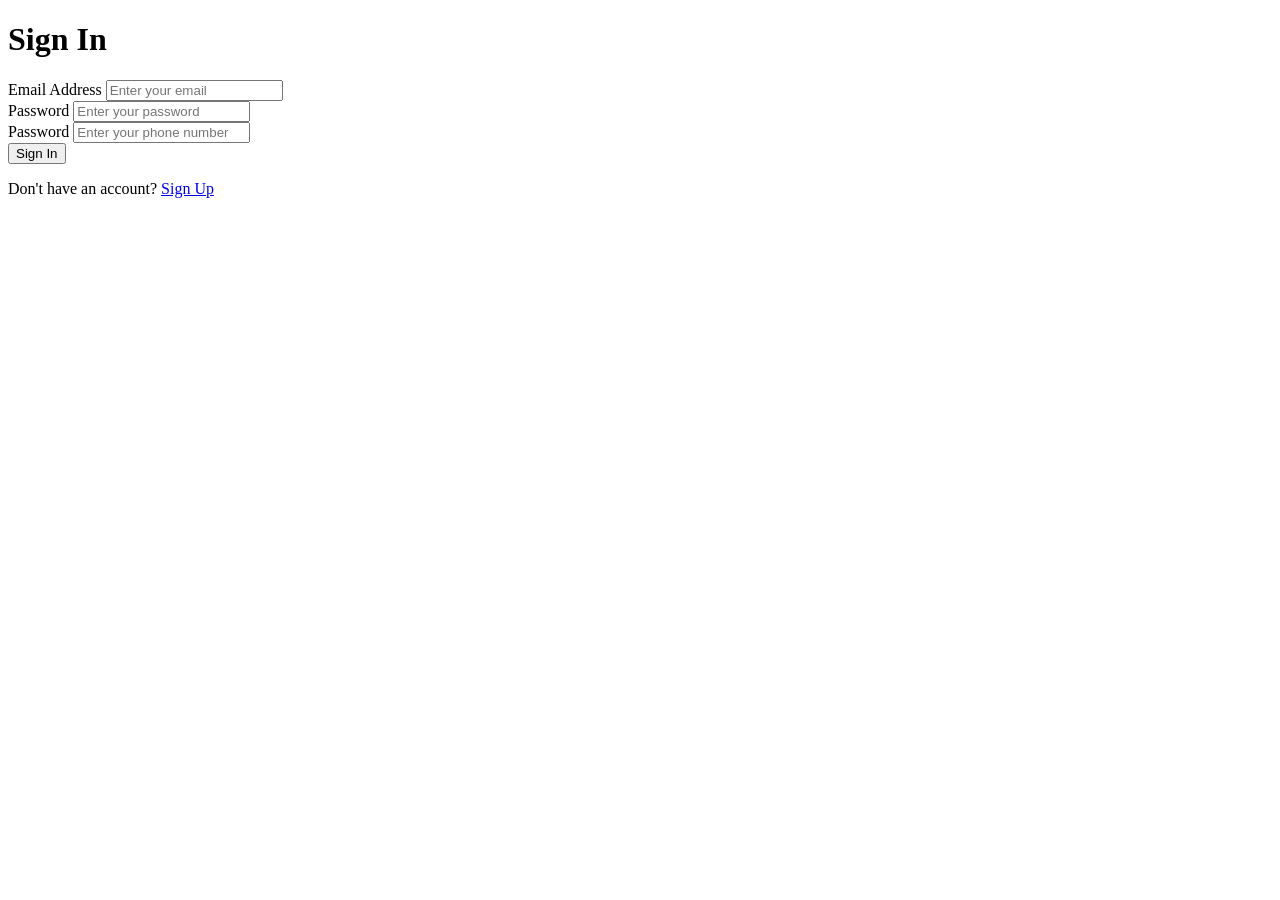
<file: forms.html>
<!DOCTYPE html>
<html lang="en">
<head>
    <meta charset="UTF-8">
    <meta name="viewport" content="width=device-width, initial-scale=1.0">
    <title>Sign In</title>
</head>
<body>
    <div>
        <h1>Sign In</h1>
        <form action="#" method="POST">
            <div>
                <label for="email">Email Address</label>
                <input type="email" id="email" name="email" placeholder="Enter your email" required>
            </div>
            <div>
                <label for="password">Password</label>
                <input type="password" id="password" name="password" placeholder="Enter your password" required>
            </div>
            <div>
                <label for="phone number">Password</label>
                <input type="phone number" id="phone number" name="phone number" placeholder="Enter your phone number" required>
            </div>
            <button type="submit">Sign In</button>
        </form>
        <div>
            <p>Don't have an account? <a href="#">Sign Up</a></p>
        </div>
    </div>
</body>
</html>
</file>
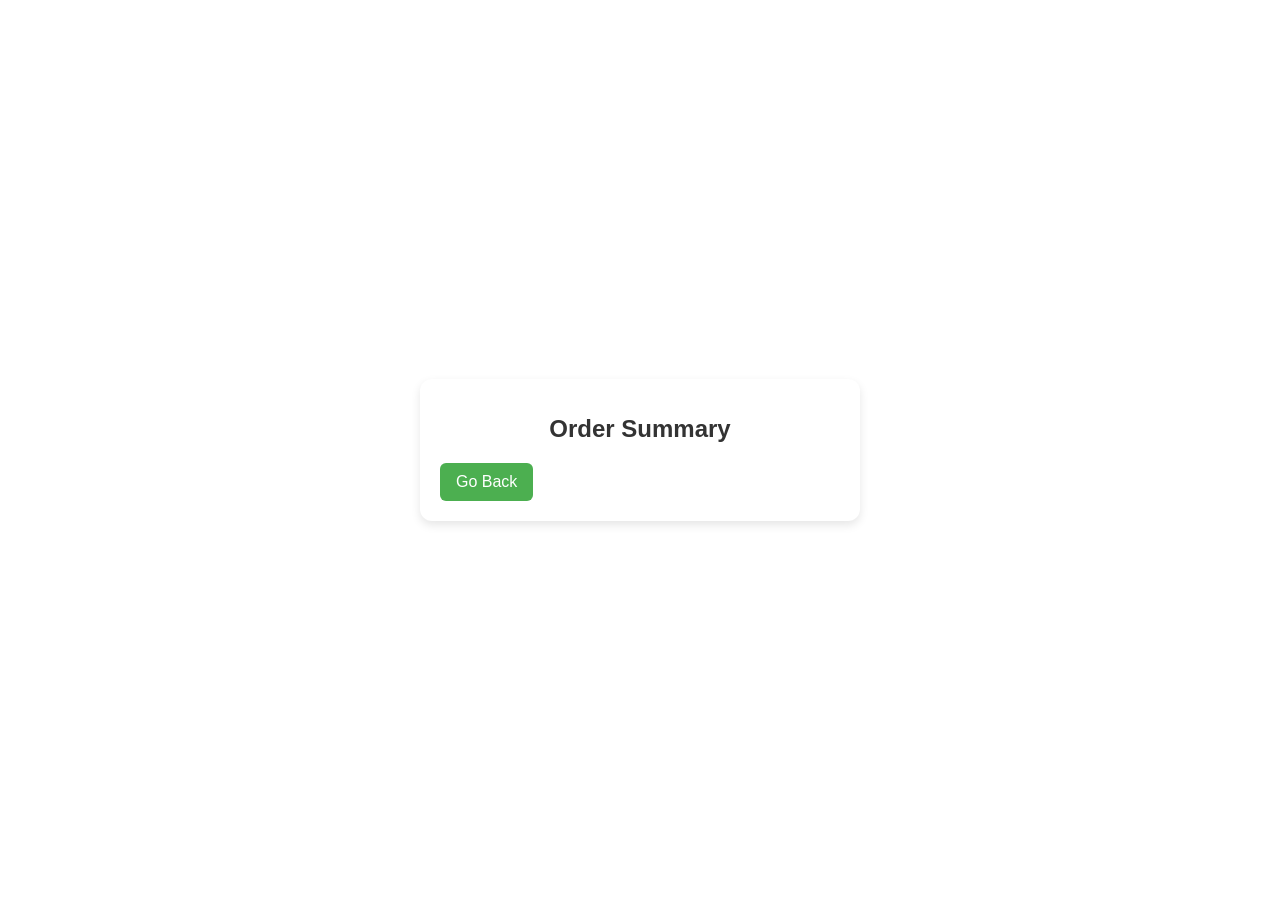
<file: java project 2/final.html>
<!DOCTYPE html>
<html lang="en">
<head>
    <meta charset="UTF-8">
    <meta name="viewport" content="width=device-width, initial-scale=1">
    <link rel="stylesheet" href="https://cdnjs.cloudflare.com/ajax/libs/font-awesome/6.1.1/css/all.min.css"> 
    <link rel="stylesheet" href="final.css">
    <title>Order Details</title>
</head>
<body>

<div class="container">
   <div class="order-summary">
      <h1>Order Summary</h1>
      <div id="order-details"></div>
      <div class="btn-container">
         <button onclick="confirm your order ()">Go Back</button>
      </div>
   </div>
</div>

<script src="final.js"></script>
</body>
</html>
</file>
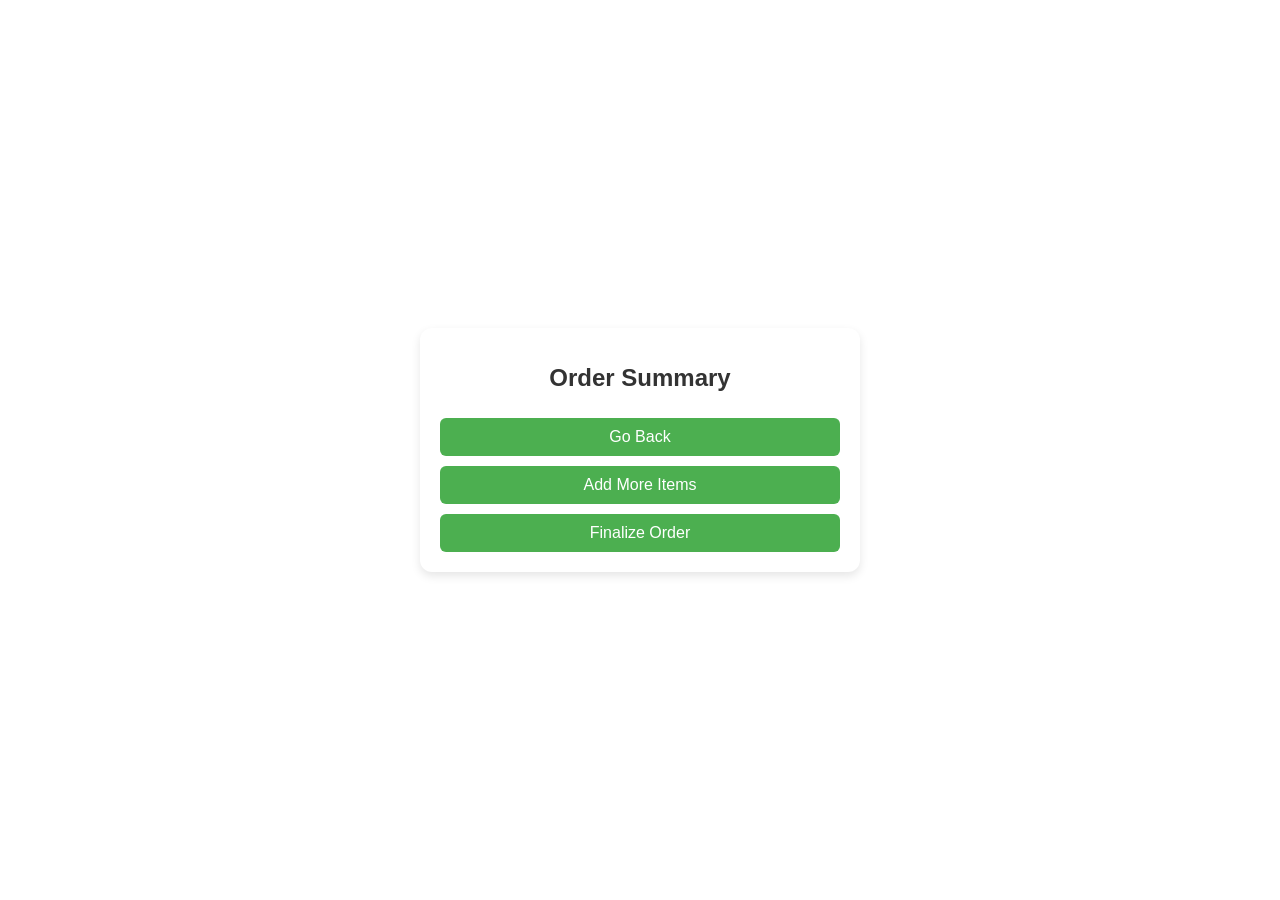
<file: java project 2/order.html>
<!DOCTYPE html>
<html lang="en">
<head>
    <meta charset="UTF-8">
    <meta name="viewport" content="width=device-width, initial-scale=1">
    <link rel="stylesheet" href="https://cdnjs.cloudflare.com/ajax/libs/font-awesome/6.1.1/css/all.min.css"> 
    <link rel="stylesheet" href="order.css">
    <title>Order Details</title>
</head>
<body>
<div class="container">
   <div class="order-summary">
      <h1>Order Summary</h1>
      <div id="order-details"></div>
      <button onclick="goBack()">Go Back</button>
      <button onclick="addMoreItems()">Add More Items</button>
      <button onclick="finalizeOrder()">Finalize Order</button>
   </div>
</div>
<script src="order.js"></script>
</body>
</html>
</file>
<file: java project 2/final.css>
/* General Styles */
body {
    font-family: Arial, sans-serif;
    background: url('https://t4.ftcdn.net/jpg/10/29/89/71/360_F_1029897160_99Qdk7i0PLY1PkuhsI6Er3uDwW4eYWbh.jpg') no-repeat center center fixed;
    background-size: cover;
    margin: 0;
    padding: 0;
    display: flex;
    justify-content: center;
    align-items: center;
    height: 100vh;
}

/* Container Styling */
.container {
    background-color: #ffffff;
    padding: 20px;
    border-radius: 12px;
    box-shadow: 0 4px 10px rgba(0, 0, 0, 0.1);
    width: 90%;
    max-width: 400px;
}

/* Order Summary Header */
.order-summary h1 {
    font-size: 24px;
    color: #333;
    margin-bottom: 16px;
    text-align: center;
}

/* Order Details Styling */
#order-details p {
    font-size: 16px;
    color: #555;
    line-height: 1.6;
    margin: 6px 0;
}

/* Button Container Styling */
.btn-container {
    display: flex;
    justify-content: space-between;
    margin-top: 20px;
}

/* Button Styling */
button {
    background-color: #4CAF50;
    color: white;
    border: none;
    padding: 10px 16px;
    border-radius: 6px;
    cursor: pointer;
    font-size: 16px;
    transition: background 0.3s ease;
}

button:hover {
    background-color: #45a049;
}

/* Responsive Styling */
@media (max-width: 480px) {
    .container {
        padding: 16px;
    }

    button {
        font-size: 14px;
        padding: 8px;
    }
}
</file>
<file: java project 2/order.css>
/* General Styles */
body {
    font-family: Arial, sans-serif;
    background: url('https://t4.ftcdn.net/jpg/10/29/89/71/360_F_1029897160_99Qdk7i0PLY1PkuhsI6Er3uDwW4eYWbh.jpg') no-repeat center center fixed;
    background-size: cover;
    margin: 0;
    padding: 0;
    display: flex;
    justify-content: center;
    align-items: center;
    height: 100vh;
}

/* Container Styling */
.container {
    background-color: #ffffff;
    padding: 20px;
    border-radius: 12px;
    box-shadow: 0 4px 10px rgba(0, 0, 0, 0.1);
    width: 90%;
    max-width: 400px;
}

/* Order Summary Header */
.order-summary h1 {
    font-size: 24px;
    color: #333;
    margin-bottom: 16px;
    text-align: center;
}

/* Order Details Styling */
#order-details p {
    font-size: 16px;
    color: #555;
    line-height: 1.6;
    margin: 6px 0;
}

/* Cocktail Image Styling */
#cocktail-image {
    width: 100%;
    max-height: 200px;
    object-fit: cover;
    border-radius: 8px;
    margin-bottom: 12px;
}

/* Button Styling */
button {
    background-color: #4CAF50;
    color: white;
    border: none;
    padding: 10px 16px;
    border-radius: 6px;
    cursor: pointer;
    font-size: 16px;
    width: 100%;
    margin-top: 10px;
    transition: background 0.3s ease;
}

button:hover {
    background-color: #45a049;
}

/* Responsive Styling */
@media (max-width: 480px) {
    .container {
        padding: 16px;
    }

    #cocktail-image {
        max-height: 150px;
    }

    button {
        font-size: 14px;
        padding: 8px;
    }
}
</file>
